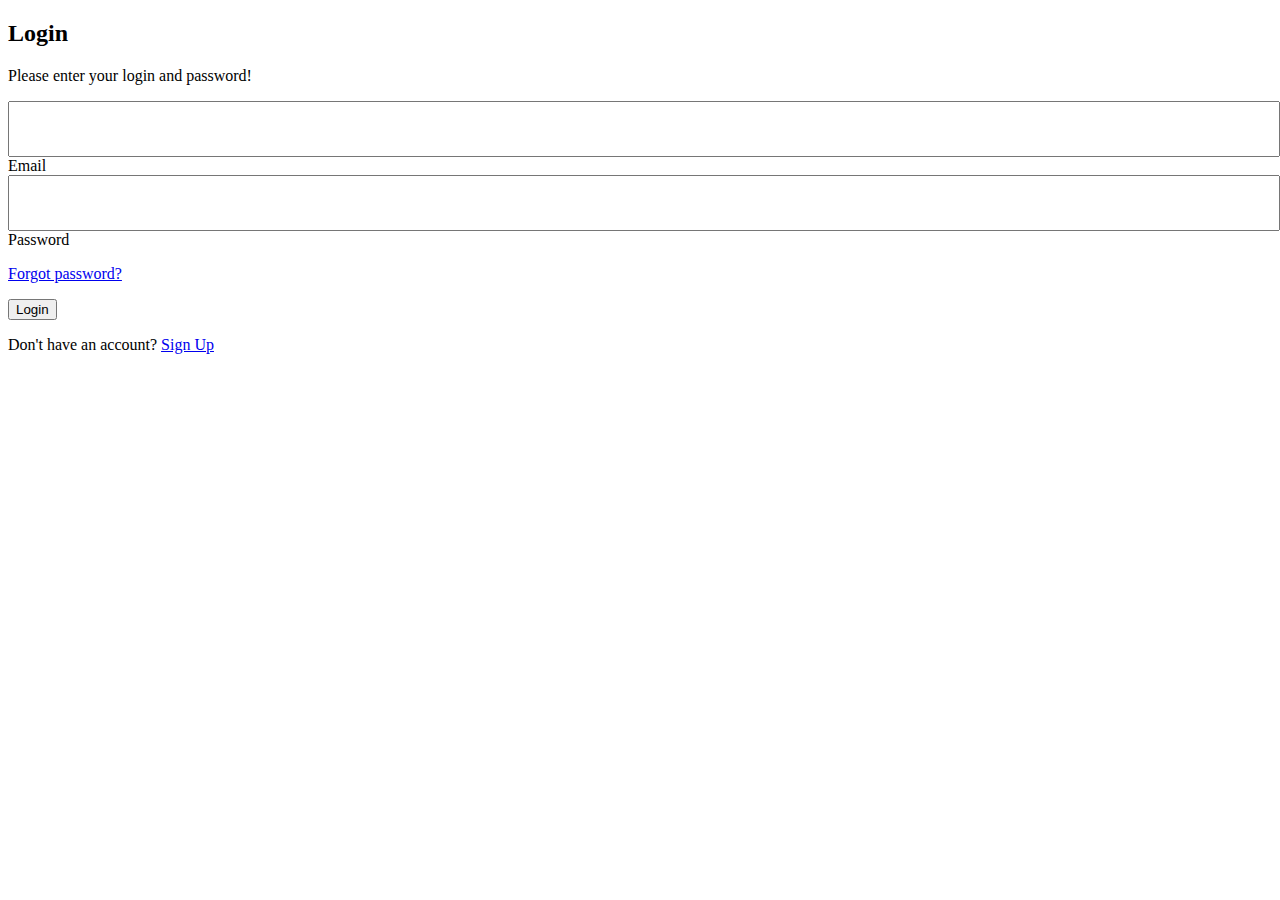
<file: LoginPage/login.html>
<!DOCTYPE html>
<html lang="en">
<head>
    <meta charset="UTF-8">
    <meta http-equiv="X-UA-Compatible" content="IE=edge">
    <meta name="viewport" content="width=device-width, initial-scale=1.0">
    <link rel="stylesheet" href="login.css">
    <!-- CSS only -->
<link href="https://cdn.jsdelivr.net/npm/bootstrap@5.1.3/dist/css/bootstrap.min.css" rel="stylesheet" integrity="sha384-1BmE4kWBq78iYhFldvKuhfTAU6auU8tT94WrHftjDbrCEXSU1oBoqyl2QvZ6jIW3" crossorigin="anonymous">
<!-- JavaScript Bundle with Popper -->
<script src="https://cdn.jsdelivr.net/npm/bootstrap@5.1.3/dist/js/bootstrap.bundle.min.js" integrity="sha384-ka7Sk0Gln4gmtz2MlQnikT1wXgYsOg+OMhuP+IlRH9sENBO0LRn5q+8nbTov4+1p" crossorigin="anonymous"></script>
    <title>Document</title>
</head>
<body>
    <section class="vh-100 gradient-custom">
        <div class="container py-5 h-100">
          <div class="row d-flex justify-content-center align-items-center h-100">
            <div class="col-12 col-md-8 col-lg-6 col-xl-5">
              <div class="card bg-dark text-white" style="border-radius: 1rem;">
                <div class="card-body p-5 text-center">
      
                  <div class="mb-md-5 mt-md-4 pb-5">
      
                    <h2 class="fw-bold mb-2 text-uppercase">Login</h2>
                    <p class="text-white-50 mb-5">Please enter your login and password!</p>
      
                    <div class="form-outline form-white mb-4">
                      <input class="form-label" for="typeEmailX" id="Email1" value="">Email</input>
                    </div>
      
                    <div class="form-outline form-white mb-4">
                      <input class="form-label" for="typePasswordX" id="pass1" type="password" value="">Password</input>
                    </div>
      
                    <p class="small mb-5 pb-lg-2"><a class="text-white-50" href="#!">Forgot password?</a></p>
      
                    <button class="btn btn-outline-light btn-lg px-5" type="button" id="formsucc" onclick="myloginpage()">Login</button>
      
                    <div class="d-flex justify-content-center text-center mt-4 pt-1">
                      <a href="#!" class="text-white"><i class="fab fa-facebook-f fa-lg"></i></a>
                      <a href="#!" class="text-white"><i class="fab fa-twitter fa-lg mx-4 px-2"></i></a>
                      <a href="#!" class="text-white"><i class="fab fa-google fa-lg"></i></a>
                    </div>
      
                  </div>
      
                  <div>
                    <p class="mb-0">Don't have an account? <a href="#!" class="text-white-50 fw-bold">Sign Up</a></p>
                  </div>
      
                </div>
              </div>
            </div>
          </div>
        </div>
      </section>
</body>
</html>
<script src="login.js"></script>
</file>
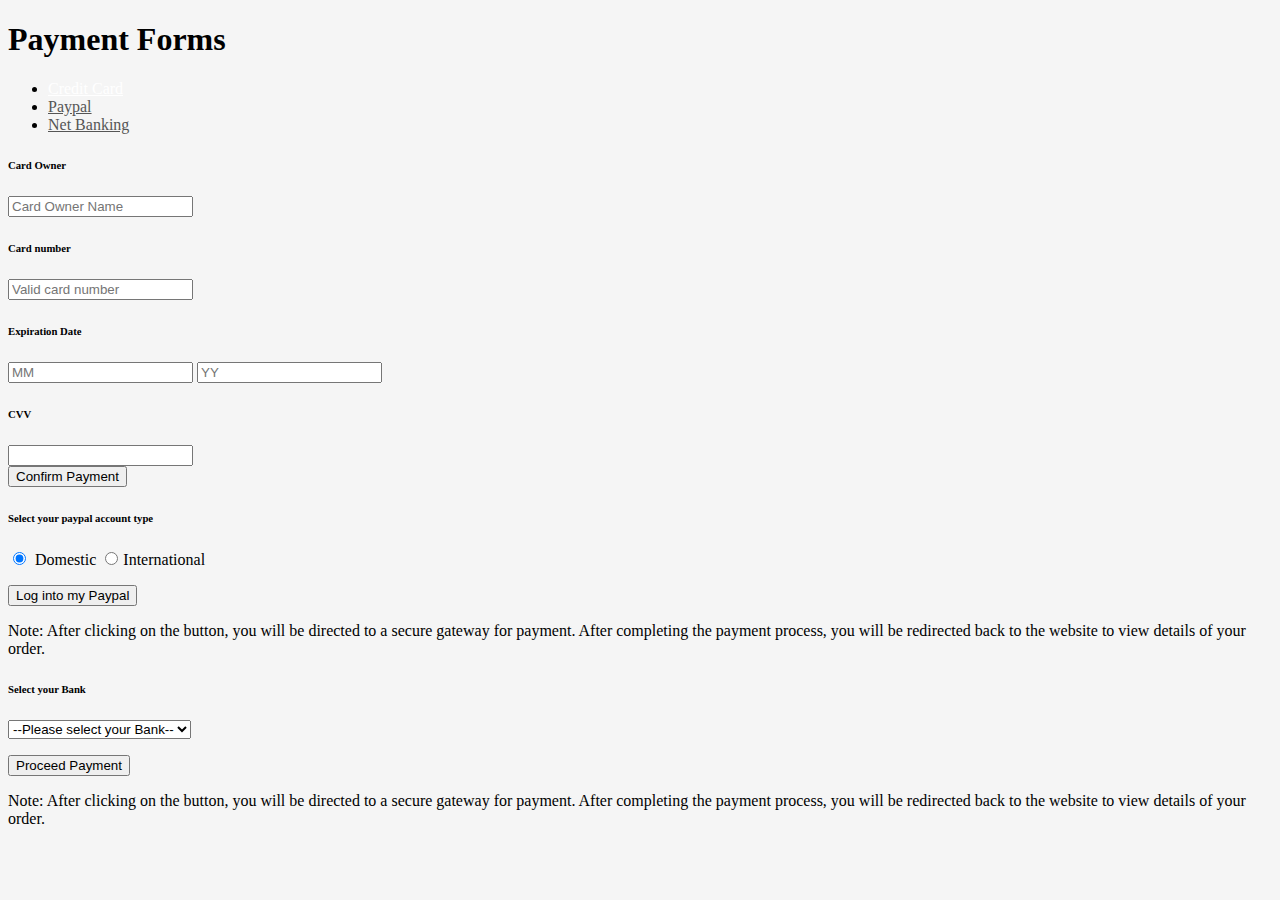
<file: PaymentPage/index1.html>
<!DOCTYPE html>
<html lang="en">
<head>
    <meta charset="UTF-8">
    <meta http-equiv="X-UA-Compatible" content="IE=edge">
    <meta name="viewport" content="width=device-width, initial-scale=1.0">
    <link rel="stylesheet" href="index1.css">
    <!-- CSS only -->
<link href="https://cdn.jsdelivr.net/npm/bootstrap@5.1.3/dist/css/bootstrap.min.css" rel="stylesheet" integrity="sha384-1BmE4kWBq78iYhFldvKuhfTAU6auU8tT94WrHftjDbrCEXSU1oBoqyl2QvZ6jIW3" crossorigin="anonymous">
<!-- JavaScript Bundle with Popper -->
<script src="https://cdn.jsdelivr.net/npm/bootstrap@5.1.3/dist/js/bootstrap.bundle.min.js" integrity="sha384-ka7Sk0Gln4gmtz2MlQnikT1wXgYsOg+OMhuP+IlRH9sENBO0LRn5q+8nbTov4+1p" crossorigin="anonymous"></script>
    <title>Document</title>
</head>
<body>
    <div class="container py-5">
        <!-- For demo purpose -->
        <div class="row mb-4">
            <div class="col-lg-8 mx-auto text-center">
                <h1 class="display-6">Payment Forms</h1>
            </div>
        </div> <!-- End -->
        <div class="row">
            <div class="col-lg-6 mx-auto">
                <div class="card ">
                    <div class="card-header">
                        <div class="bg-white shadow-sm pt-4 pl-2 pr-2 pb-2">
                            <!-- Credit card form tabs -->
                            <ul role="tablist" class="nav bg-light nav-pills rounded nav-fill mb-3">
                                <li class="nav-item"> <a data-toggle="pill" href="#credit-card" class="nav-link active "> <i class="fas fa-credit-card mr-2"></i> Credit Card </a> </li>
                                <li class="nav-item"> <a data-toggle="pill" href="#paypal" class="nav-link "> <i class="fab fa-paypal mr-2"></i> Paypal </a> </li>
                                <li class="nav-item"> <a data-toggle="pill" href="#net-banking" class="nav-link "> <i class="fas fa-mobile-alt mr-2"></i> Net Banking </a> </li>
                            </ul>
                        </div> <!-- End -->
                        <!-- Credit card form content -->
                        <div class="tab-content">
                            <!-- credit card info-->
                            <div id="credit-card" class="tab-pane fade show active pt-3">
                                <form role="form" onsubmit="event.preventDefault()">
                                    <div class="form-group"> <label for="username">
                                            <h6>Card Owner</h6>
                                        </label> <input type="text" name="username" placeholder="Card Owner Name" required class="form-control "> </div>
                                    <div class="form-group"> <label for="cardNumber">
                                            <h6>Card number</h6>
                                        </label>
                                        <div class="input-group"> <input type="text" name="cardNumber" placeholder="Valid card number" class="form-control " required>
                                            <div class="input-group-append"> <span class="input-group-text text-muted"> <i class="fab fa-cc-visa mx-1"></i> <i class="fab fa-cc-mastercard mx-1"></i> <i class="fab fa-cc-amex mx-1"></i> </span> </div>
                                        </div>
                                    </div>
                                    <div class="row">
                                        <div class="col-sm-8">
                                            <div class="form-group"> <label><span class="hidden-xs">
                                                        <h6>Expiration Date</h6>
                                                    </span></label>
                                                <div class="input-group"> <input type="number" placeholder="MM" name="" class="form-control" required> <input type="number" placeholder="YY" name="" class="form-control" required> </div>
                                            </div>
                                        </div>
                                        <div class="col-sm-4">
                                            <div class="form-group mb-4"> <label data-toggle="tooltip" title="Three digit CV code on the back of your card">
                                                    <h6>CVV <i class="fa fa-question-circle d-inline"></i></h6>
                                                </label> <input type="text" required class="form-control"> </div>
                                        </div>
                                    </div>
                                    <div class="card-footer"> <button type="button" class="subscribe btn btn-primary btn-block shadow-sm" onclick="payment()"> Confirm Payment </button>
                                </form>
                            </div>
                        </div> <!-- End -->
                        <!-- Paypal info -->
                        <div id="paypal" class="tab-pane fade pt-3">
                            <h6 class="pb-2">Select your paypal account type</h6>
                            <div class="form-group "> <label class="radio-inline"> <input type="radio" name="optradio" checked> Domestic </label> <label class="radio-inline"> <input type="radio" name="optradio" class="ml-5">International </label></div>
                            <p> <button type="button" class="btn btn-primary "><i class="fab fa-paypal mr-2"></i> Log into my Paypal</button> </p>
                            <p class="text-muted"> Note: After clicking on the button, you will be directed to a secure gateway for payment. After completing the payment process, you will be redirected back to the website to view details of your order. </p>
                        </div> <!-- End -->
                        <!-- bank transfer info -->
                        <div id="net-banking" class="tab-pane fade pt-3">
                            <div class="form-group "> <label for="Select Your Bank">
                                    <h6>Select your Bank</h6>
                                </label> <select class="form-control" id="ccmonth">
                                    <option value="" selected disabled>--Please select your Bank--</option>
                                    <option>Bank 1</option>
                                    <option>Bank 2</option>
                                    <option>Bank 3</option>
                                    <option>Bank 4</option>
                                    <option>Bank 5</option>
                                    <option>Bank 6</option>
                                    <option>Bank 7</option>
                                    <option>Bank 8</option>
                                    <option>Bank 9</option>
                                    <option>Bank 10</option>
                                </select> </div>
                            <div class="form-group">
                                <p> <button type="button" class="btn btn-primary "><i class="fas fa-mobile-alt mr-2"></i> Proceed Payment</button> </p>
                            </div>
                            <p class="text-muted">Note: After clicking on the button, you will be directed to a secure gateway for payment. After completing the payment process, you will be redirected back to the website to view details of your order. </p>
                        </div> <!-- End -->
                        <!-- End -->
                    </div>
                </div>
            </div>
        </div>
</body>
</html>
<script src="index1.js"></script>
</file>
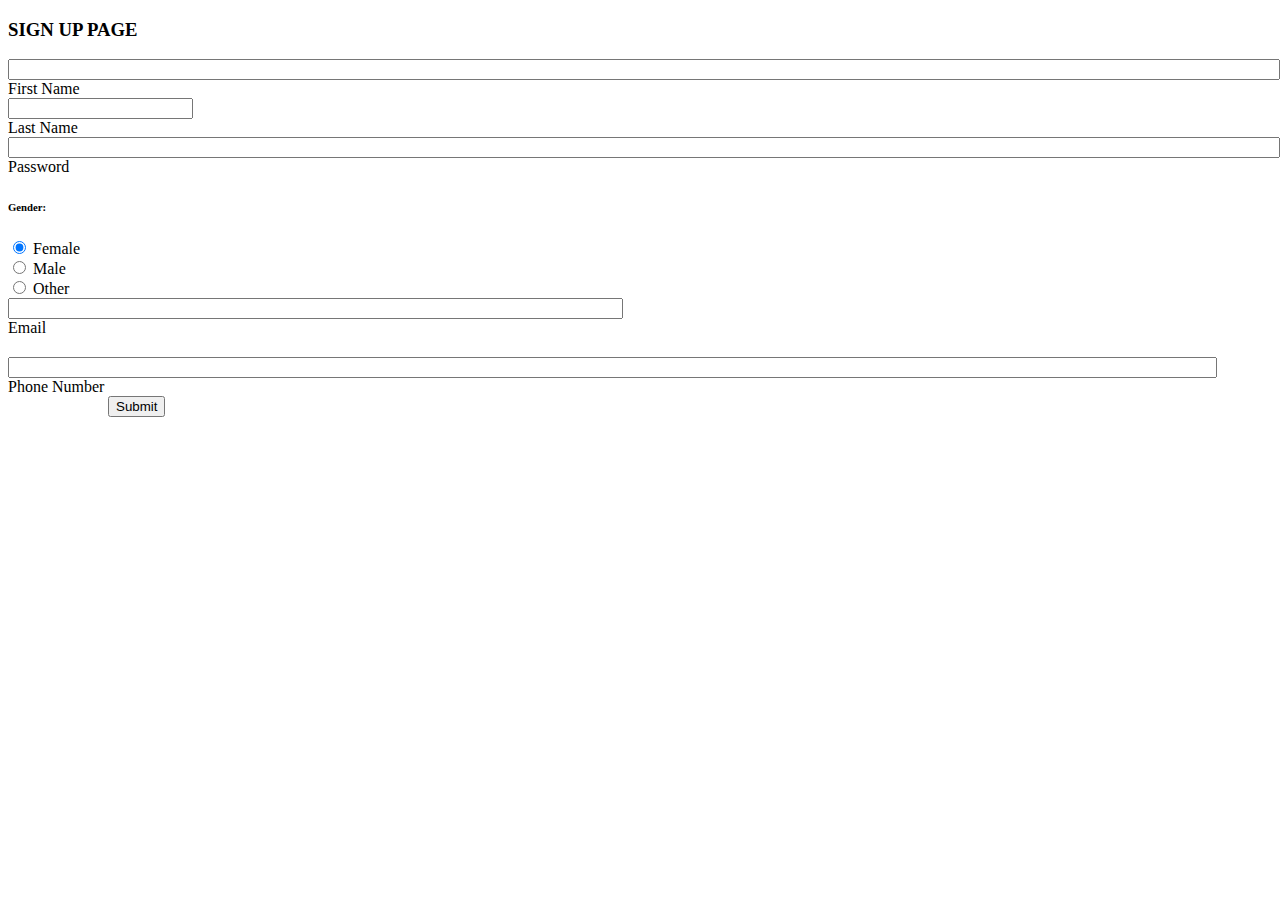
<file: Signup Page/signuppage.html>
<!DOCTYPE html>
<html lang="en">
  <head>
    <meta charset="UTF-8" />
    <meta http-equiv="X-UA-Compatible" content="IE=edge" />
    <meta name="viewport" content="width=device-width, initial-scale=1.0" />
    <link rel="stylesheet" href="signuppage.css" />
    <!-- CSS only -->
    <link
      href="https://cdn.jsdelivr.net/npm/bootstrap@5.1.3/dist/css/bootstrap.min.css"
      rel="stylesheet"
      integrity="sha384-1BmE4kWBq78iYhFldvKuhfTAU6auU8tT94WrHftjDbrCEXSU1oBoqyl2QvZ6jIW3"
      crossorigin="anonymous"
    />
    <!-- JavaScript Bundle with Popper -->
    <script
      src="https://cdn.jsdelivr.net/npm/bootstrap@5.1.3/dist/js/bootstrap.bundle.min.js"
      integrity="sha384-ka7Sk0Gln4gmtz2MlQnikT1wXgYsOg+OMhuP+IlRH9sENBO0LRn5q+8nbTov4+1p"
      crossorigin="anonymous"
    ></script>
    <title>Document</title>
  </head>
  <body>
    <form id="form">
      <section class="vh-100 gradient-custom">
        <div class="container py-5 h-100">
          <div class="row justify-content-center align-items-center h-100">
            <div class="col-12 col-lg-9 col-xl-7">
              <div
                class="card shadow-2-strong card-registration"
                style="border-radius: 15px"
              >
                <div class="card-body p-4 p-md-5">
                  <h3 class="mb-4 pb-2 pb-md-0 mb-md-5">SIGN UP PAGE</h3>
                  <form>
                    <div class="row">
                      <div class="col-md-6 mb-4">
                        <div class="form-outline">
                    
                          <input class="form-label" for="firstName" id="firstname"
                            >First Name</
                          >
                        </div>
                      </div>
                      <div class="col-md-6 mb-4">
                        <div class="form-outline">
                          
                          <input class="form-label" for="lastName"
                            >Last Name</
                          >
                        </div>
                      </div>
                    </div>
  
                    <div class="row">
                      <div class="col-md-6 mb-4 d-flex align-items-center">
                        <div class="form-outline datepicker w-100">
                          <div class="passwor">
                                  <input type="password"for="birthdayDate" class="form-label" id="pass" value=""
                                  >Password</input>
                          </div>
                          
                        </div>
                      </div>
                      <div class="col-md-6 mb-4">
                        <h6 class="mb-2 pb-1">Gender:</h6>
  
                        <div class="form-check form-check-inline">
                          <input
                            class="form-check-input"
                            type="radio"
                            name="inlineRadioOptions"
                            id="femaleGender"
                            value="option1"
                            checked
                          />
                          <label class="form-check-label" for="femaleGender"
                            >Female</label
                          >
                        </div>
  
                        <div class="form-check form-check-inline">
                          <input
                            class="form-check-input"
                            type="radio"
                            name="inlineRadioOptions"
                            id="maleGender"
                            value="option2"
                          />
                          <label class="form-check-label" for="maleGender"
                            >Male</label
                          >
                        </div>
  
                        <div class="form-check form-check-inline">
                          <input
                            class="form-check-input"
                            type="radio"
                            name="inlineRadioOptions"
                            id="otherGender"
                            value="option3"
                          />
                          <label class="form-check-label" for="otherGender"
                            >Other</label
                          >
                        </div>
                      </div>
                    </div>
                    <div class="email">
                      <input class="form-label" for="emailAddress" id="Emailget" value=""
                    >Email</input>
                    </div>
                    
                      <div class="col-md-6 mb-4 pb-2">
                        <div class="form-outline">
              
                          <input class="form-label" for="phoneNumber" id="phoneNumber" 
                            >Phone Number</
                          >
                        </div>
                      </div>
                    </div>
  
                    <div class="row">
                      <div class="col-12">
                      </div>
                    </div>
  
                    <div class="mt-4 pt-2">
                      <button
                        id="formsubmitbtn"
                        class="btn btn-info btn-lg"
                        type="button"
                      >
                        Submit
                      </button>
                    </div>
                  </form>
                </div>
              </div>
            </div>
          </div>
        </div>
      </section>
    </form>
    
  </body>
</html>
<script src="./signuppage.js"></script>
</file>
<file: LoginPage/login.css>
.gradient-custom {
    /* fallback for old browsers */
    background: white;
  
    /* Chrome 10-25, Safari 5.1-6 */
    background: -webkit-linear-gradient(to right, white, white);
  
    /* W3C, IE 10+/ Edge, Firefox 16+, Chrome 26+, Opera 12+, Safari 7+ */
    background: linear-gradient(to right, white, rgba(255, 255, 255))
  }
  #Email1{
    display: flex;
    width: 100%;
    height: 50px;
  }
  #pass1{
    display: flex;
    width: 100%;
    height: 50px;
  }
</file>
<file: PaymentPage/index1.css>
body {
    background: #f5f5f5
}

.rounded {
    border-radius: 1rem
}

.nav-pills .nav-link {
    color: #555
}

.nav-pills .nav-link.active {
    color: white
}

input[type="radio"] {
    margin-right: 5px
}

.bold {
    font-weight: bold
}
</file>
<file: Signup Page/signuppage.css>
.gradient-custom {
    /* fallback for old browsers */
    background: white;
  
    /* Chrome 10-25, Safari 5.1-6 */
    background: -webkit-linear-gradient(to bottom right, black);
  
    /* W3C, IE 10+/ Edge, Firefox 16+, Chrome 26+, Opera 12+, Safari 7+ */
    background: linear-gradient(to bottom right, white, rgba(255, 255, 255,))
  }
  
  .card-registration .select-input.form-control[readonly]:not([disabled]) {
    font-size: 1rem;
    line-height: 2.15;
    padding-left: .75em;
    padding-right: .75em;
  }
  .card-registration .select-arrow {
    top: 13px;
  }
  .form-label{
    display: grid;
    
  }
  #formsubmitbtn{
    margin-left:100px;
    margin-bottom: 100px;
  }
  #Emailget{
    width: 48%;
  }
  #pass,#firstname{
    width: 100%;
  }
  #phoneNumber{
    width: 95%;
    margin-top:20px;
  }
</file>
